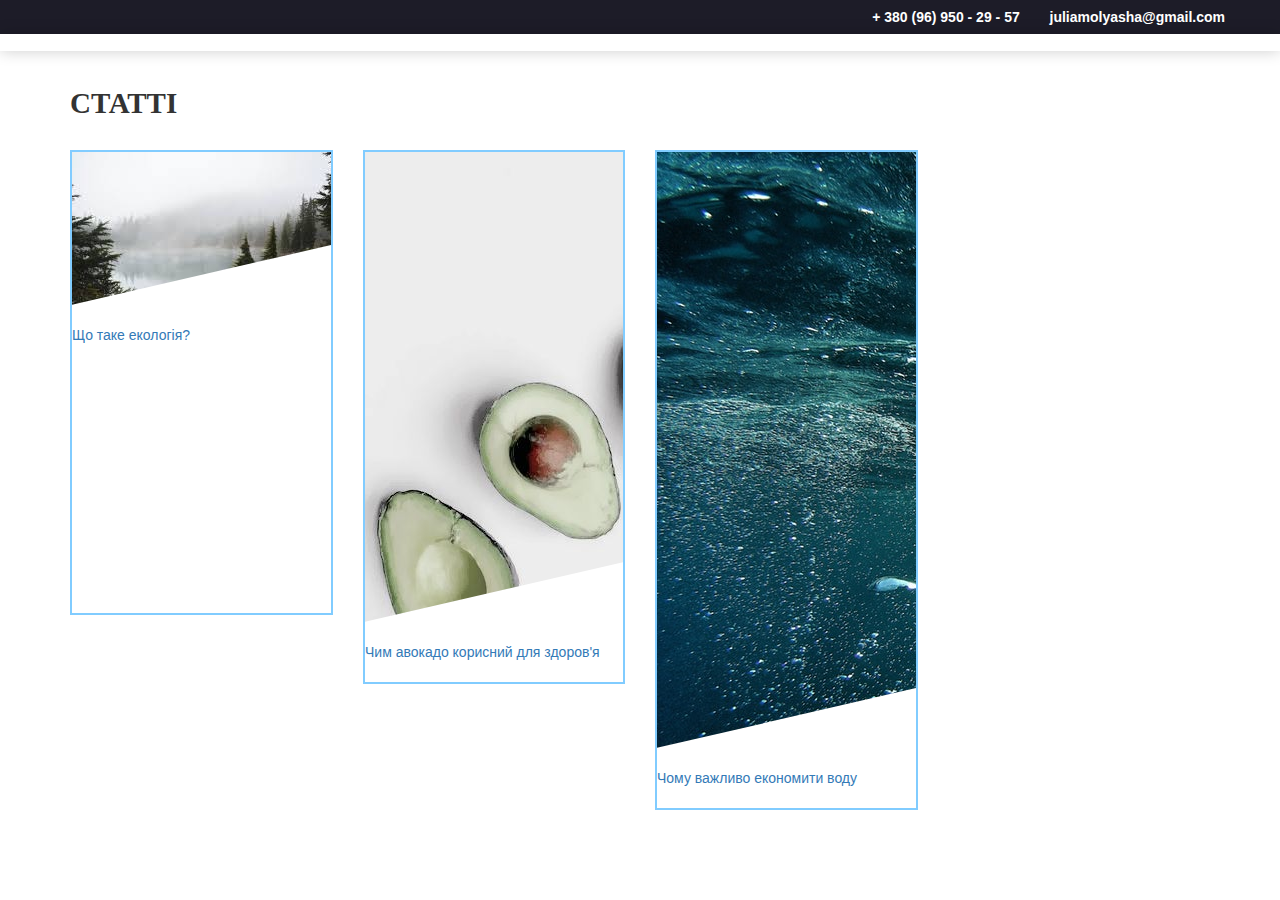
<file: julia/texts.html>
<!DOCTYPE html>
<html lang="zxx">
<head>
	<meta charset="utf-8">
	<title>themes</title>


	<link rel="stylesheet" href="https://maxcdn.bootstrapcdn.com/bootstrap/3.3.7/css/bootstrap.min.css">
	<link rel="stylesheet" type="text/css" href="css/style.css">
</head>
<body>
	<div class="preloader">
		<div class="status">
			<div class="status-block"></div>
		</div>
	</div>
	<header>
		<div class="head_top_line">
			<div class="container">
				<div class="row">
					<a href="tel:12345678901" class="tel_link">
						<i class="fa fa-phone" aria-hidden="true"></i>
						<span>+ 380 (96) 950 - 29 - 57</span>
					</a>
					<a href="mailto:info@exsythemes.com" class="mssg_link">
						<i class="fa fa-envelope" aria-hidden="true"></i>
						<span>juliamolyasha@gmail.com</span>
					</a>
				</div>
			</div>
		</div>
		<div class="head_menu">
			<div class="container">
				<div class="row">
					<div class="col-xs-5 col-sm-3 col-md-3 wrap_head_logo">
					</div>
					<div id="nav-icon3" data-list="mobile_menu">
						<span></span>
						<span></span>
						<span></span>
						<span></span>
					</div>
				</div>
			</div>
		</div>
	</header>
	<!-- BEGIN OUR PERSONAL SECTION -->
<section class="our_personal_section" id="our_personal">
	<div class="container">
		<div class="row"><br>
			<h2>Статті</h2>
			<div class="col-xs-6 col-sm-6 col-md-3 personal_box">
				<div class="box">
				
				
				<style type="text/css">
.blok1 {position: relative; cursor:pointer; display: inline-block;}
.blok1 img + img {position:absolute; left: 0; top:0; z-index:100; display: none;}
.blok1:hover img + img {display: block;}
</style>

<div class="blok1">
<img src="img/1.jpg"/><img src="img/1.jpg"/></div>


					<div class="person_img">
													
					</div>
					<div class="persone_txt_overlay">
						<div class="persone_txt">
							<li>
								<a href="whatisecology.html">
								<span>Що таке екологія?</span>
								</a>
							</li>
						</div>
					</div>
				</div>
				</div>
			<div class="col-xs-6 col-sm-6 col-md-3 personal_box">
				<div class="box">
				
				
				<style type="text/css">
.blok1 {position: relative; cursor:pointer; display: inline-block;}
.blok1 img + img {position:absolute; left: 0; top:0; z-index:100; display: none;}
.blok1:hover img + img {display: block;}
</style>

<div class="blok1">
<img src="img/3.jpg"/><img src="img/3.jpg"/></div>
				
				
					<div class="person_img">
													
					</div>
					<div class="persone_txt_overlay">
						<div class="persone_txt">
							<li>
								<a href="avocado.html">
								<span>Чим авокадо корисний для здоров'я</span>
								</a>
							</li>
						</div>
					</div>
				</div>
				</div>
			<div class="col-xs-6 col-sm-6 col-md-3 personal_box">
				<div class="box">
				
				<style type="text/css">
.blok1 {position: relative; cursor:pointer; display: inline-block;}
.blok1 img + img {position:absolute; left:0; top:0; z-index:100; display: none;}
.blok1:hover img + img {display: block;}
</style>

<div class="blok1">
<img src="img/4.jpg"/><img src="img/4.jpg"/></div>


					<div class="person_img">


					</div>
					<div class="persone_txt_overlay">
						<div class="persone_txt">
							<li>
								<a href="water.html">
								<span>Чому важливо економити воду</span>
								</a>
							</li>
						</div>
					</div>
				</div>
			</div>
			

   <a href="#" id="goTop">up</a>

	<script type="text/javascript" src="js/jquery-3.0.0.min.js"></script>
	<script type="text/javascript" src="js/jquery.singlePageNav.min.js"></script>
	<script type="text/javascript" src="js/bootstrap.min.js"></script>
	<script type="text/javascript" src="js/script.js"></script>

</body>
</html>
</file>
<file: julia/css/style.css>
@charset "UTF-8";

* {
  -webkit-box-sizing: border-box;
  box-sizing: border-box;
  font-weight: 400;
  outline: none !important; 
}

body {
  margin: 0;
  width: 100%;
  height: 100%;
  font-family: 'Source Sans Pro', sans-serif; 
}

.container {
  max-width: 1170px; 
}

h2 {
  font-family: "Source Sans Pro";
  font-size: 29px;
  font-weight: 700;
  text-transform: uppercase;
  margin: 0; 
}

h3 {
  font-family: "Source Sans Pro";
  font-size: 21px;
  font-weight: 700;
  line-height: 30px;
  margin: 0; 
}

/*@keyframe {}*/
header {
  width: 100%;
  display: block;
  position: fixed;
  top: 0;
  left: 0;
  z-index: 10;
}
#goTop {
  position: fixed;
  bottom: 70px;
  right: 5px;
  z-index: 9999;
  width: 40px;
  height: 40px;
  text-align: center;
  line-height: 37px;
  background: #1d1c28;
  border: 0;
  color: #fff;
  cursor: pointer;
  border-radius: 2px;
  text-decoration: none;
  -webkit-transition: all 0.5s ease 0s;
  -o-transition: all 0.5s ease 0s;
  transition: all 0.5s ease 0s;
  transform: translate(50px, 0px);
  z-index: 9999;
}

#goTop.show {
  transform: translate(0px, 0px);
}

.show {
  display: block!important;
}

#goTop:hover {
  background: #fff;
  color: #1d1c28;
}
/* 1. END BODY */
/* 2. HEADER */
.head_top_line {
  width: 100%;
  background-color: #1d1c28;
  text-align: right;
  padding: 7px 0; 
}

a.tel_link,
a.mssg_link {
  display: inline-block;
  text-decoration: none;
  margin-left: 18px;
}

a.tel_link i,
a.mssg_link i {
  color: #3498db;
  margin-right: 4px;
  font-size: 14px;
  display: inline-block;
  vertical-align: middle;
}

a.tel_link span,
a.mssg_link span {
  color: #fff;
  font-size: 14px;
  font-weight: 700;
  -webkit-transition: .3s;
  transition: .3s;
}

a.tel_link:hover span,
a.mssg_link:hover span {
  color: #3498db;
  -webkit-transition: all .3s;
  transition: all .3s;
}
.head_menu {
  padding: 8px 0;
  background-color: #fff;
  box-shadow: 0 0 16px 0 rgba(0, 0, 0, 0.2);
}

a.head_logo {
  text-decoration: none; 
}

.wrap_head_nav {
  text-align: right;
  padding-top: 12px; 
}

.head_list {
  list-style-type: none;
  margin: 0;
  padding: 0; 
}

.head_list li {
  display: inline-block;
  margin-left: 10px; 
}

a.head_links {
  color: #202020;
  font-size: 14px;
  font-weight: 400;
  text-transform: uppercase;
  font-family: 'Myanmar Text';
  font-weight: 400;
  text-decoration: none;
  -webkit-transform: skewX(-15deg);
  -ms-transform: skewX(-15deg);
  transform: skewX(-15deg);
  display: inline-block;
  padding-bottom: 2px;
  padding-top: 10px;
  padding-left: 17px;
  padding-right: 14px;
  line-height: 1;
  -webkit-transition: .3s;
  transition: .3s;
}

a.head_links span {
  display: inline-block;
  font-size: 14px;
  font-family: 'Myanmar Text';
  -webkit-transform: skew(15deg);
  -ms-transform: skew(15deg);
  transform: skew(15deg);
  display: inline-block;
  font-weight: 600;
}

a.head_links.active {
  background-color: #3498db;
  color: #fff;
  -webkit-transition: all .3s;
  transition: all .3s;
}

a.head_links:hover {
  background-color: #3498db;
  color: #fff;
  -webkit-transition: all .3s;
  transition: all .3s;
}
/*  END HEADER */
.main_slider_section {
  width: 100%;
  display: block;
  background-image: url("../img/2.jpg");
  background-size: cover;
  background-position: center;
  background-repeat: no-repeat;
  padding-top: 159px;
  padding-bottom: 150px;
  position: relative;
  margin-top: 101px;
}

.main_slider_section .slider_item {
  display: block;
  padding-top: 10px;
}

.main_slider_section .overlay_section {
  background-color: rgba(0, 1, 42, 0.82);
  width: 100%;
  height: 100%;
  position: absolute;
  top: 0;
  left: 0;
}

.main_slider_section .container {
  position: relative;
  z-index: 2; 
}

.main_slider_section h1 {
  color: white;
  font-family: 'Myanmar Text';
  font-weight: 700;
  font-size: 36px;
  text-align: center;
  margin: 0; 
}

.main_slider_section h1 span {
  font-family: 'Myanmar Text';
  font-size: 36px;
  font-weight: 700; 
}

.main_slider_section .slider_txt {
  display: block;
  margin: 0 auto;
  margin-top: 38px;
  max-width: 350px;
  font-family: 'Source Sans Pro';
  font-size: 14px;
  font-weight: 400;
  text-align: center;
  color: #fff; 
}




/* 3.1. END Main Slider */

/* 3.2. About Us */
.about_us_section {
  width: 100%;
  display: block;
  overflow: hidden; 
}



.about_us_section h3 {
  position: relative;
  z-index: 2;
  font-size: 29px;
  padding-left: 50px; 
  text-transform: uppercase;
  text-shadow: 1px 0px 2px rgba(0, 0, 0, .6);
}

.about_us_section ul {
  display: inline-block;
  position: relative;
  z-index: 2;
  list-style-type: none;
  padding: 0;
  margin: 0;
  margin-top: 10px; 
  margin-bottom: 0px;
}

.about_us_section ul li {
  font-family: 'Source Sans Pro';
  font-size: 14px;
  font-weight: 600;
  line-height: 30px;
  text-transform: uppercase;
  margin-bottom: 5px;
  text-shadow: 1px 0px 2px rgba(0, 0, 0, .6);
}

.about_us_section ul li:last-child {
  margin-bottom: 0; 
}

.about_us_section h2 {
}

.about_us_section .date_list {
  margin-right: 60px; 
}
/* 3.2. About Us */

/* 3.3. Service */
.service_section {
  display: block;
  width: 100%;
  padding-top: 50px;
  overflow: hidden; 
  margin-bottom: 30px;
}

.service_section .icon_item {
  display: inline-block;
  width: 82px;
  height: 82px;
  text-align: center;
  border: 3px solid #81ccff;
  float: left;
  position: relative;
  margin-right: 25px;
  -webkit-transition: .3s;
  transition: .3s; 
}
.icon_item>img{
  height: 76px;
  width: 76px;
}
.icon_item>img:hover{
  opacity: 0.6;
}

.service_section h2 {
  font-family: "Source Sans Pro";
  font-size: 29px;
  font-weight: 700;
  text-transform: uppercase;
  padding-left: 0;
  padding-bottom: 25px;
}

.service_section .icon_item svg {
  position: absolute;
  -webkit-transform: translate(-50%, -50%);
  -ms-transform: translate(-50%, -50%);
  transform: translate(-50%, -50%);
  top: 50%;
  left: 50%; 
}

.service_section .icon_item svg path {
  -webkit-transition: .3s;
  transition: .3s; 
}

.service_section h3 {
  color: #202020;
  font-family: "Source Sans Pro";
  font-size: 16px;
  font-weight: 700;
  position: relative;
  text-transform: uppercase;
  display: table-cell;
  margin-bottom: 0;
  vertical-align: middle;
  height: 82px;
}

.service_section .description_service {
  margin-top: 34px;
  font-family: 'Myriad Pro';
  font-weight: 400;
  font-size: 14px;
  line-height: 18px; 
}

.service_box {
  margin-bottom: 35px; 
  padding: 0;
}

.service_box:hover .icon_item {
  background-color: #81ccff;
  -webkit-transition: all .3s;
  transition: all .3s; 
}

.service_box:hover .icon_item svg path {
  fill: #fff;
  -webkit-transition: all .3s;
  transition: all .3s; 
}
/* 3.3. END Service */

/* 3.4. Work */
.about_work_section {
  display: block;
  width: 100%;
  overflow: hidden;
  padding-bottom: 57px; 
  position: relative;
  background: #f0f9ff;
}

.about_work_section .left_holder {
  position: relative;
  padding-top: 60px;
  padding-bottom: 0;
  padding-right: 0;
  padding-left: 0;
}
  
.about_work_section h2 {
  position: relative;
  z-index: 2;
  font-size: 29px;
  font-weight: 700;
  line-height: 1;
  text-transform: uppercase; 
}

.about_work_section .sub_title {
  position: relative;
  z-index: 2;
  margin-top: 20px;
  display: inline-block;
  font-family: 'Myriad Pro';
  font-size: 14px;
  font-weight: 400;
  width: 50%;
}

/* 3.4. END Work */

/* 3.5. Our Gallery */
.our_gallery {
  width: 100%;
  display: block;
  background-repeat: no-repeat;
  background-position: top;
  padding-top: 60px; 
}

.our_gallery h2 {
  font-family: "Source Sans Pro";
  font-size: 29px;
  font-weight: 700;
  text-transform: uppercase;
}

.our_gallery .sub_subject {
  margin-top: 20px;
  color: #202020;
  font-family: "Source Sans Pro";
  font-size: 14px;
  font-weight: 400;
  display: block;
}



/* 3.5. END Our Gallery */

/* 3.6. Our Personal */
.our_personal_section {
  display: block;
  width: 100%;
  background-repeat: no-repeat;
  background-position: top;
  padding-top: 43px; 
}

.our_personal_section .container {
  max-width: 1170px; 
}

.our_personal_section h2 {
  padding-left: 15px;
  font-family: "Source Sans Pro";
  font-size: 29px;
  font-weight: 700;
  text-transform: uppercase;
  padding-top: 25px;
}

.our_personal_section .sub_subject {
  color: #202020;
  font-family: "Source Sans Pro";
  font-size: 14px;
  font-weight: 400;
  margin-top: 20px;
  display: block;
  padding-left: 15px; 
}

.our_personal_section .personal_box {
  margin-top: 30px; 
}

.our_personal_section .box {
  border: 2px solid #81ccff;
  overflow: hidden;
  background-color: #fff;
  color: #202020;
  -webkit-transition: .3s;
  transition: .3s; 
  min-height: 465px;
}

.our_personal_section .persone_txt_overlay {
  -webkit-transform: skewY(-13deg);
  -ms-transform: skewY(-13deg);
  transform: skewY(-13deg);
  margin-top: -60px;
  padding-top: 50px;
  padding-bottom: 20px;
  background-color: #FFF;
  -webkit-transition: .3s;
  transition: .3s; 
}

.our_personal_section .persone_txt {
  -webkit-transform: skewY(13deg);
  -ms-transform: skewY(13deg);
  transform: skewY(13deg); 
}

.our_personal_section .persone_name {
  display: block;
  font-family: "Source Sans Pro";
  font-size: 18px;
  font-weight: 700;
  line-height: 30px;
  text-align: center;
  -webkit-transition: .1s;
  text-transform: uppercase;
  transition: .1s; 
}
  .our_personal_section .persone_position {
  display: block;
  font-family: "Source Sans Pro";
  font-size: 14px;
  font-weight: 400;
  line-height: 30px;
  text-align: center;
  -webkit-transition: .1s;
  transition: .1s; 
  font-style: italic;
}

.our_personal_section .persone_description {
  font-family: "Source Sans Pro";
  font-size: 14px;
  padding-left: 15px;
  padding-right: 15px;
  text-align: center;
  -webkit-transition: .1s;
  transition: .1s; 
}

.box:hover {
  border-color: #fff;
  background-color: #3498db;
  -webkit-transition: all .3s;
  transition: all .3s; 
}
.box:hover .persone_txt_overlay {
  background-color: #3498db;
  -webkit-transition: all .3s;
  transition: all .3s; 
}


.box:hover .persone_description,
.box:hover .persone_name,
.box:hover .persone_position {
  color: #fff;
  -webkit-transition: all .1s;
  transition: all .1s; 
}
/* 3.7. END Box */

/* 3.8. Reviews */
.reviews_section {
  padding-top: 60px; 
}

.reviews_section .container {
  max-width: 1170px; 
}

.reviews_section h2 {
  padding: 0 15px;
  font-family: "Source Sans Pro";
  font-size: 29px;
  font-weight: 700;
  text-transform: uppercase; 
}



.reviews_section .reviews_box {
  padding: 0; 
}

.reviews_section .reviews {
  text-align: center; 
}

.reviews_section .slick-prev:hover, .reviews_section .slick-next:hover {
  opacity: 1;
  -webkit-transition: all .3s;
  transition: all .3s;
}


/* 3.8. END Reviews */

/* 3.9. News (Blog) */
.blog_section {
  width: 100%;
  display: block;
  background-color: #f0f9ff;
  padding: 50px 0;
  margin-top: 45px; 
}

.blog_section .container {
  max-width: 1170px; 
}

.blog_section h2 {
  padding: 0 15px;
}

.blog_section .sub_subject {
  padding: 0 15px;
  display: block;
  color: #202020;
  font-family: "Source Sans Pro";
  font-size: 14px;
  font-weight: 500;
  margin-top: 10px; 
}

.blog_section .blog_news_box {
  margin-top: 25px;
  display: -webkit-box;
  display: -webkit-flex;
  display: -ms-flexbox;
  display: flex; 
}
.blog_section .news_txt_box {
  display: inline-block;
  text-align: left;
  position: relative;
  z-index: 2;
  padding-left: 15px; 
}

.blog_section .news_title {
  display: block;
  color: #202020;
  font-family: "Myriad Pro";
  font-size: 18px;
  font-weight: 700;
  text-transform: uppercase; 
}
.blog_section .news_count_comments i {
  font-size: 14px;
  margin-right: 5px; 
}

.blog_section .news_text {
  color: #202020;
  font-family: "Source Sans Pro";
  font-size: 14px;
  font-weight: 400;
  margin-top: 10px;
  display: block;
}
.blog_section .news_text {
  display: inline-block;
  max-width: 320px; 
}
/* 3.10. Feedback */
.feedback_section {
  width: 100%;
  display: block;
  padding-top: 50px;
  position: relative;
  padding-bottom: 65px; 
}

.feedback_section h2 {
  font-family: "Source Sans Pro";
  font-size: 29px;
  font-weight: 700;
  text-transform: uppercase; 
}

.feedback_section .sub_subject {
  display: block;
  margin-top: 0;
  color: #202020;
  font-family: "Source Sans Pro";
  font-size: 14px;
  font-weight: 500;
  line-height: 24px; 
}

.feedback_section form {
  display: block;
  margin-top: 10px; 
}

.feedback_section .wrap_input_box {
  display: inline-block;
  max-width: 239px;
  width: 100%;
  margin-right: 25px;
  vertical-align: top;
  margin-bottom: 20px;
  position: relative; 
}
 
.feedback_section .wrap_input_box label {
  position: absolute;
  -webkit-transform: translate(0, -50%);
  -ms-transform: translate(0, -50%);
  transform: translate(0, -50%);
  top: 52%;
  left: 21px;
  color: #8c8c8c;
  font-family: "Myriad Pro";
  font-size: 14px;
  font-weight: 400;
  line-height: 1;
  margin-bottom: 0;
  -webkit-transition: .3s;
  transition: .3s; 
}

.feedback_section input {
  display: inline-block;
  width: 100%;
  height: 45px;
  border: 1px solid #8c8c8c;
  padding: 0 21px;
}

.feedback_section .wrap_input_box.message {
  max-width: 507px;
}

.feedback_section .wrap_input_box.message label {
  top: 18px;
}

.feedback_section textarea {
  width: 100%;
  display: block;
  border: 1px solid #8c8c8c;
  resize: none;
  background-color: #fff;
  height: 135px;
  padding: 14px 21px;
}

.feedback_section input[type=submit] {
  background-color: #3498db;
  max-width: 239px;
  border: 2px #3498db solid;
  float: right;
  margin-right: 47px;
  color: #feffff;
  font-family: "Source Sans Pro";
  font-size: 14px;
  font-weight: 700;
  text-transform: uppercase;
  -webkit-transition: all .3s;
  transition: all .3s;
}
</file>
